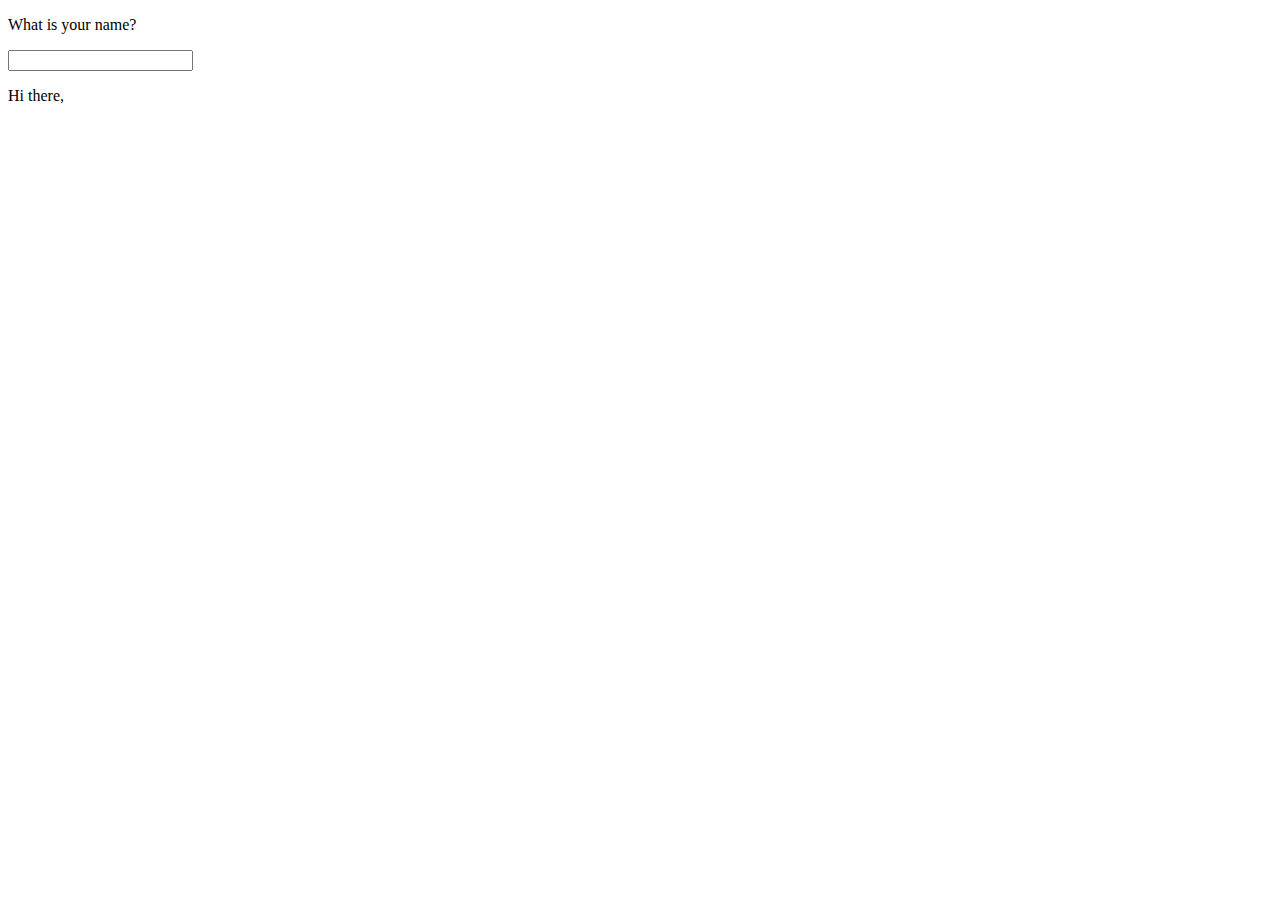
<file: examples/2.html>
<!DOCTYPE html>
<html ng-app>
  <head>
    <script src="/javascripts/vendor/angular.js"></script>
  </head>
  <body>
    <p>What is your name?</p>
    <input ng-model='name' size='20'>
    <p>Hi there, {{name}}</p>
  </body>
</html>
</file>
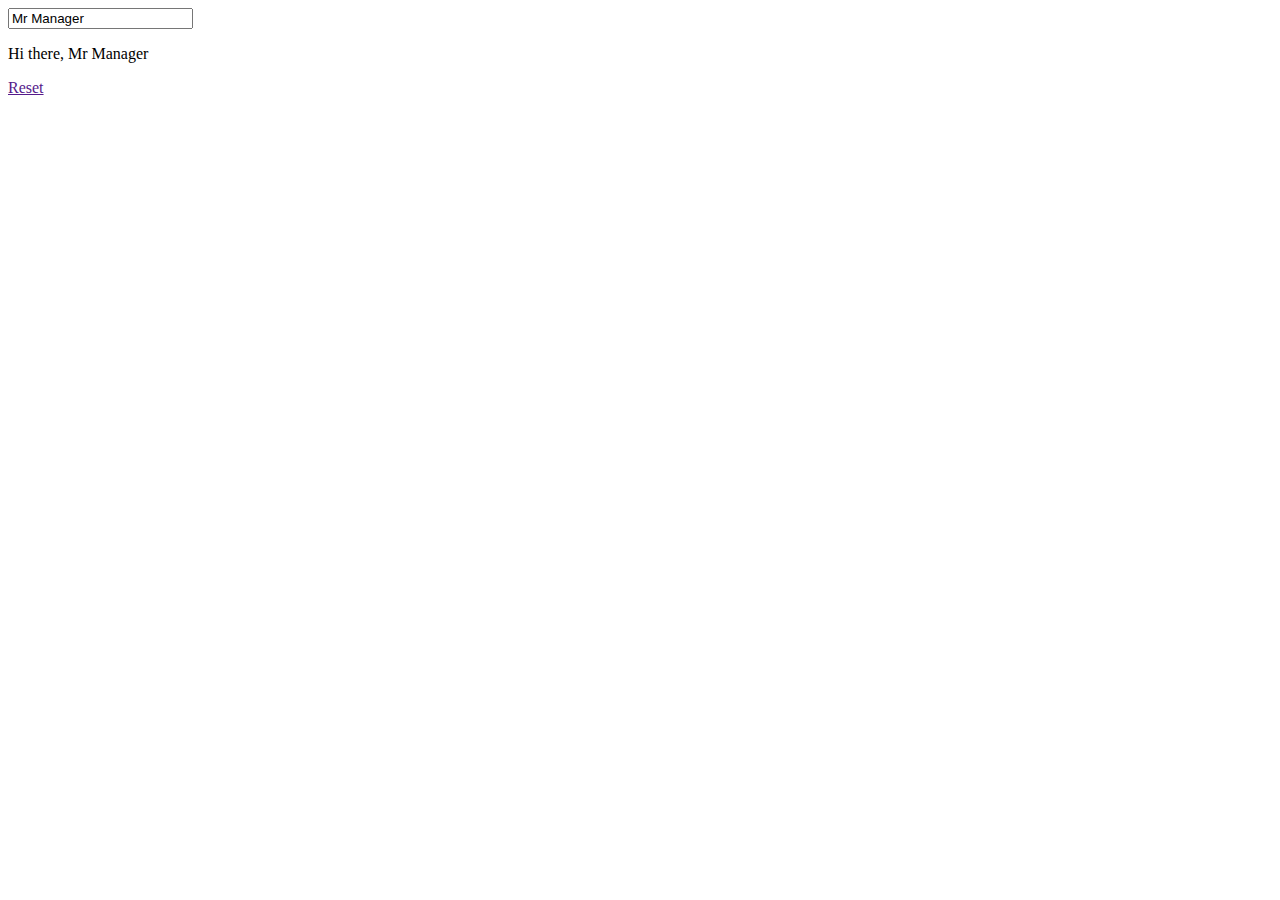
<file: examples/3.html>
<html ng-app>
  <head>
    <script src="/javascripts/vendor/angular.js"></script>
  </head>
  <body ng-controller="BodyController">
    <input ng-model='name' size='20'>
    <p>Hi there, {{name}}</p>
    <a href ng-click="resetName()">Reset</a>

    <script>
      var BodyController = function($scope) {
        $scope.name = "Mr Manager";
        $scope.resetName = function() { $scope.name = "Mr Manager"; };
      };
    </script>
  </body>
</html>
</file>
